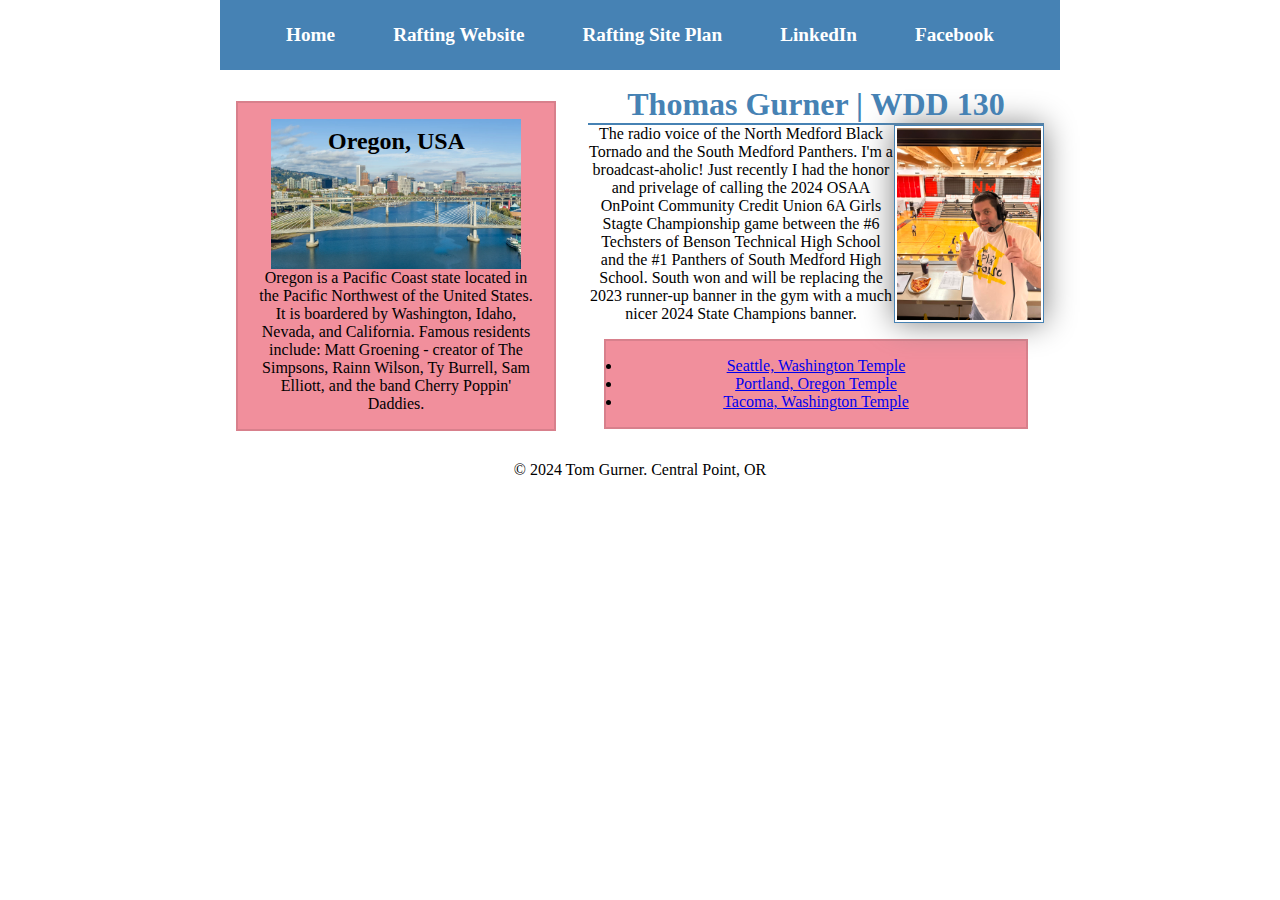
<file: index.html>
<!DOCTYPE html>
<html lang="en-US">
    <head>
        <meta charset="utf-8">
        <meta name="viewport" content="width=device-width,initial-scale=1.0">
        <title>Tom Gurner | WDD 130</title>
        <meta name="description" content="Tom Gurner, WDD130, Home Page.">
        <meta name="author" content="Tom Gurner">
        <link rel="stylesheet" href="styles/styles.css">
    </head>
    <body>
        <header>
            <nav>
                <a href="#">Home</a>
                <a href="wwr/">Rafting Website</a>
                <a href="wwr/site-plan-rafting.html" >Rafting Site Plan</a>
                <a href="http://linkedin.com" >LinkedIn</a>
                <a href="https://www.facebook.com/tomgurner" >Facebook</a>
            </nav>
        </header>
        <div class="grid">
            <main>
                <h1>Thomas Gurner | WDD 130</h1>
                <img src="images/20240130.jpg" alt="Tom Gurner" width="200">
                <p>The radio voice of the North Medford Black Tornado and the South Medford Panthers. 
                I'm a broadcast-aholic! Just recently I had the honor and privelage of calling the 
                2024 OSAA OnPoint Community Credit Union 6A Girls Stagte Championship game between 
                the #6 Techsters of Benson Technical High School and the #1 Panthers of South Medford
                High School. South won and will be replacing the 2023 runner-up banner in the gym with 
                a much nicer 2024 State Champions banner. </p>
                <ul class="box">               
                    <li><a href="https://www.churchofjesuschrist.org/temples/details/seattle-washington-temple?lang=eng" target="blank">Seattle, Washington Temple</a></li>
                    <li><a href="https://www.churchofjesuschrist.org/temples/details/portland-oregon-temple?lang=eng" target="blank">Portland, Oregon Temple</a></li>
                    <li><a href="https://www.churchofjesuschrist.org/temples/details/tacoma-washington-temple?lang=eng" target="blank">Tacoma, Washington Temple</a></li>   
                </ul>
            </main>
            <aside class="box">
                <h2>Oregon, USA</h2>
                <img src="images/DJI_0972_HDR_Tilikum_Crossing-3_118307e6f0d.jpg" alt="Portland Bridges">
                <p>Oregon is a Pacific Coast state located in the Pacific Northwest of the United States. It is boardered by Washington, Idaho, Nevada, and California. Famous residents include: Matt Groening - creator of The Simpsons, Rainn Wilson, Ty Burrell, Sam Elliott, and the band Cherry Poppin' Daddies. </p>
            </aside>
        </div>
        
        <footer>
            <p>&copy; 2024 Tom Gurner. Central Point, OR </p>
        </footer>    
    </body> 
    <!-- 03/14/2024 -->
</html>
</file>
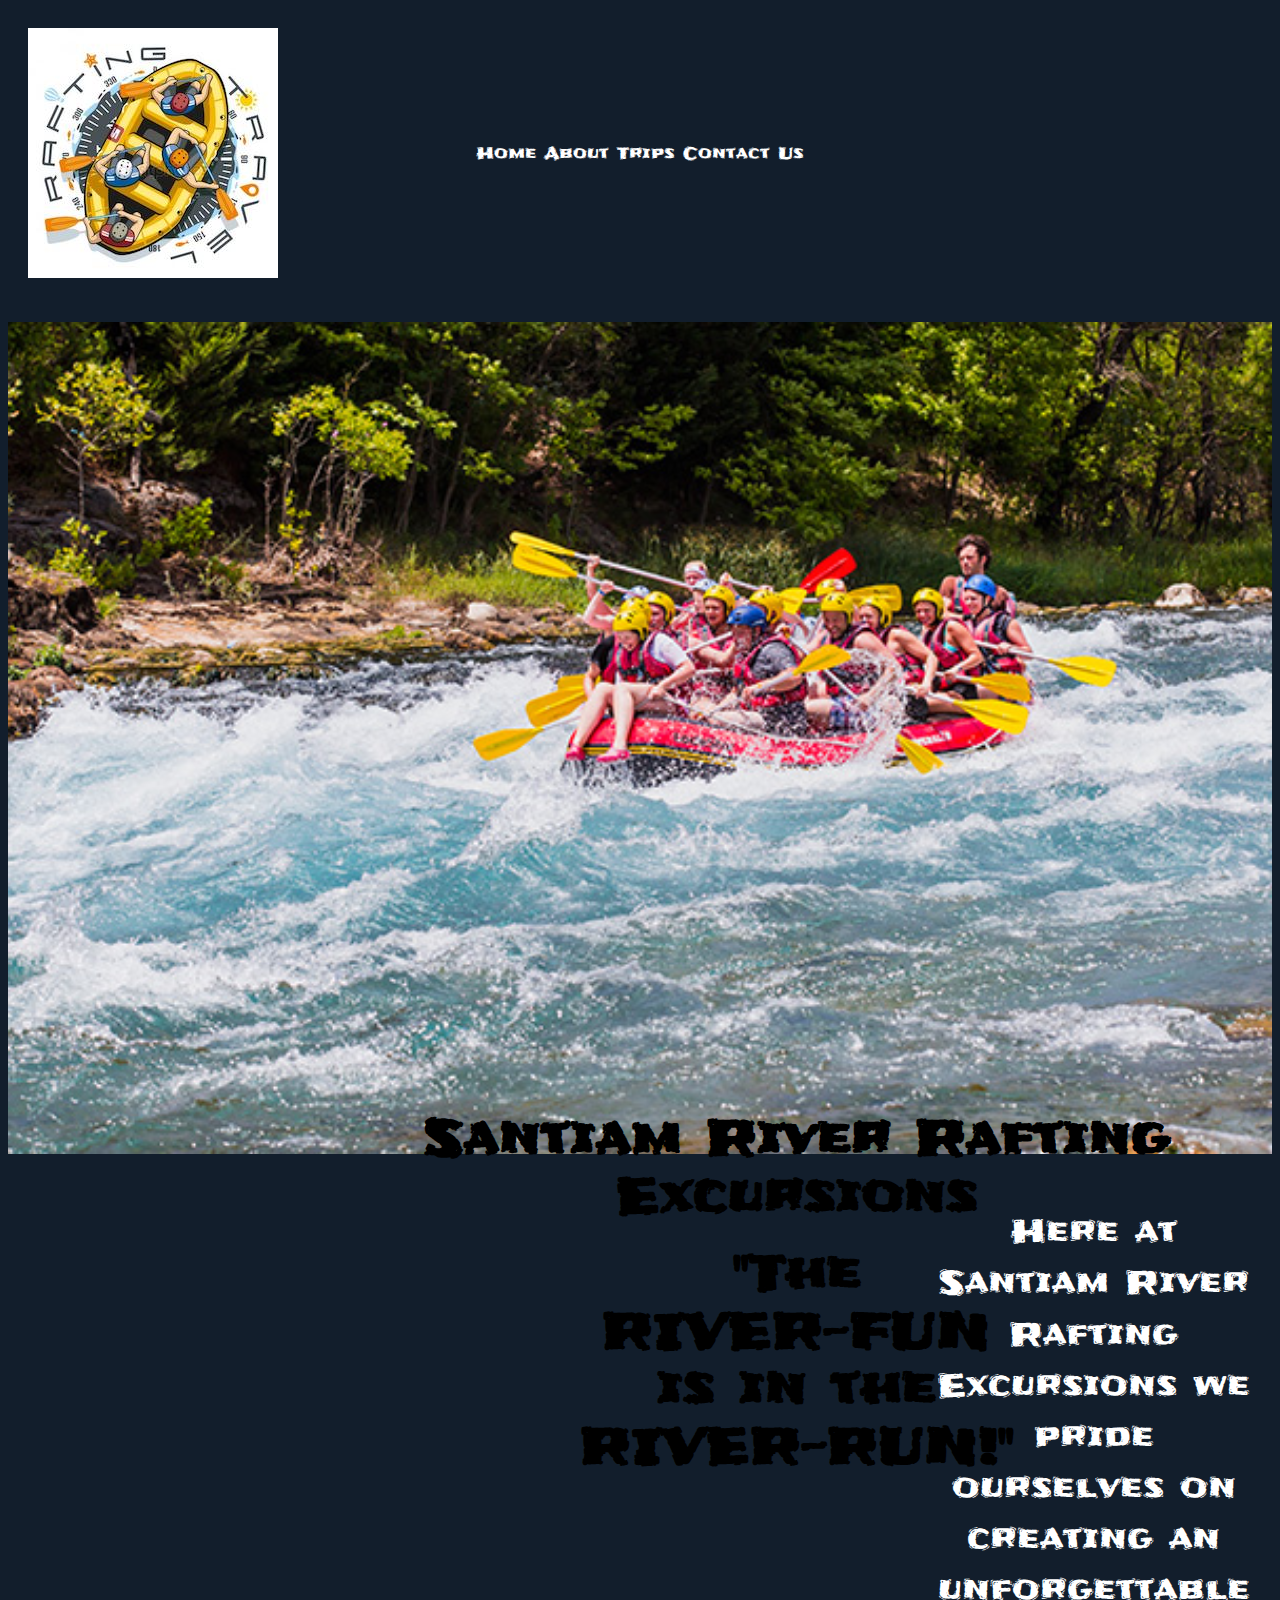
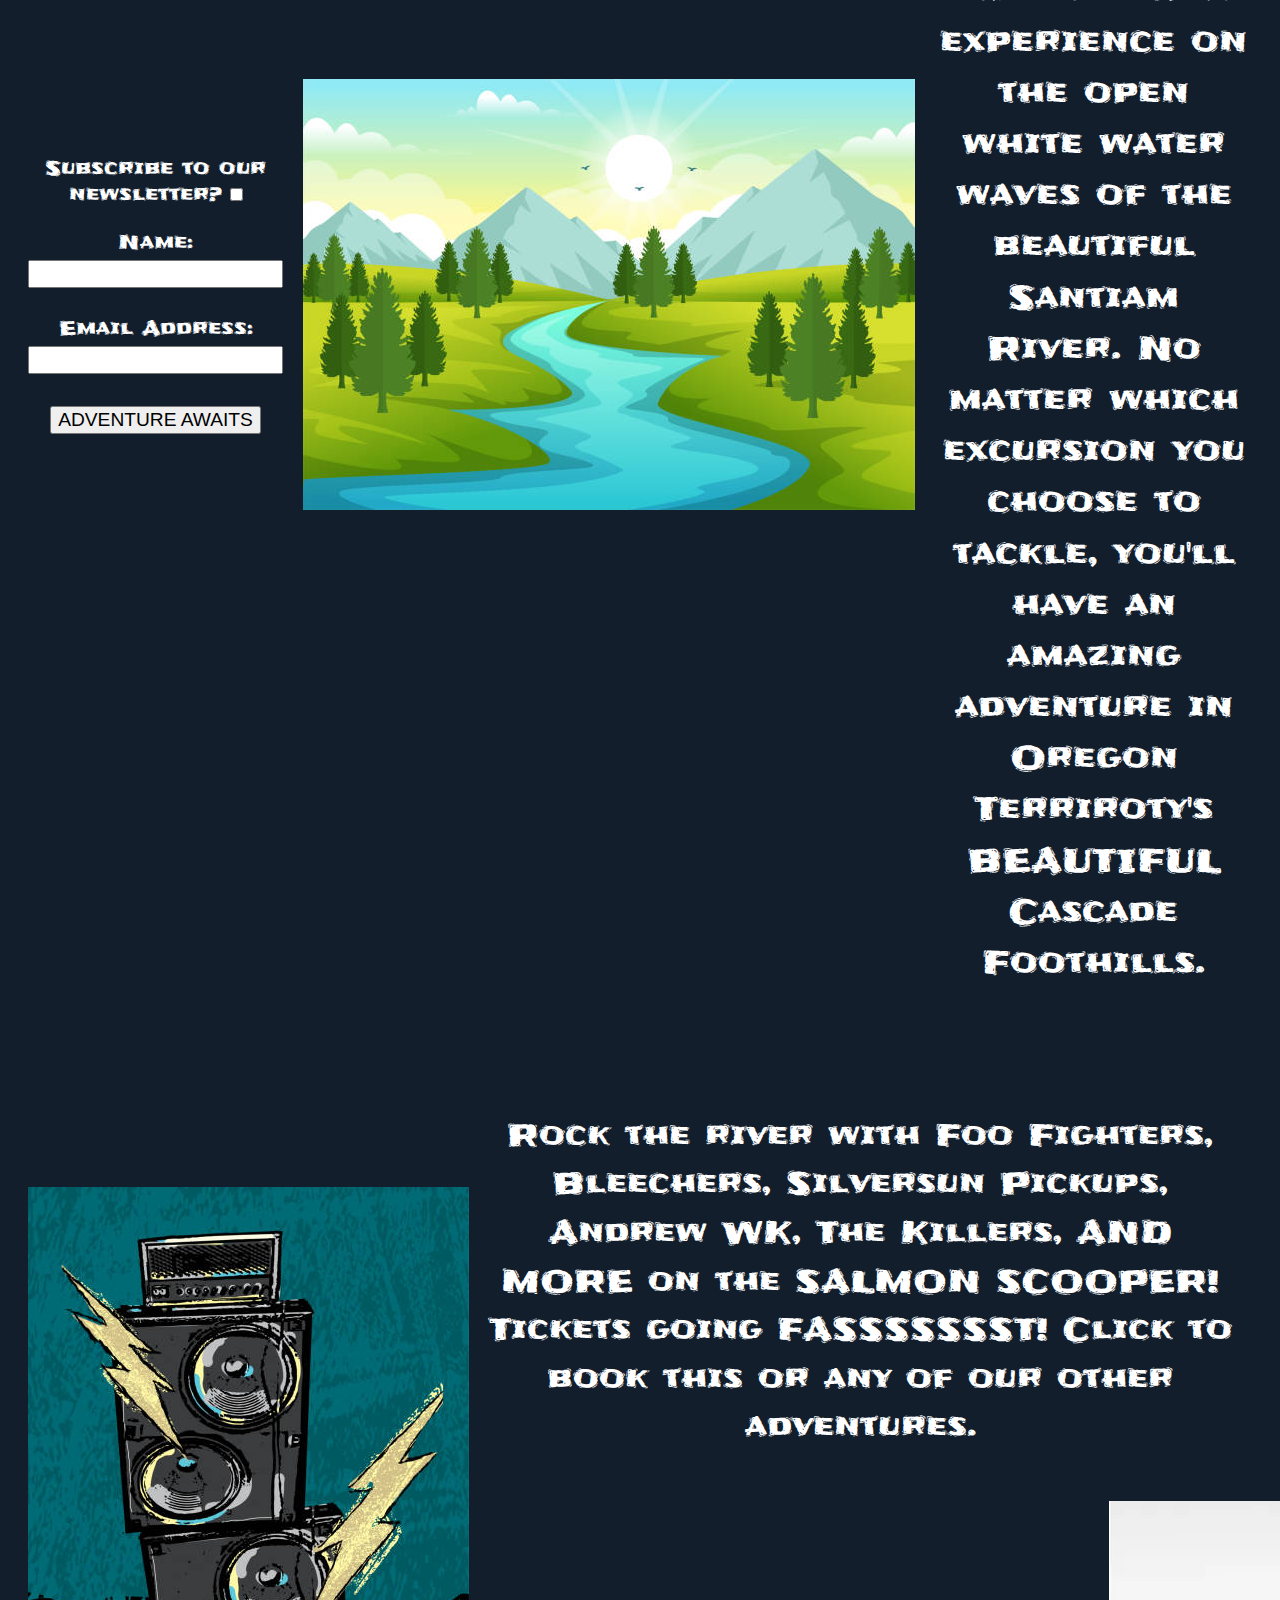
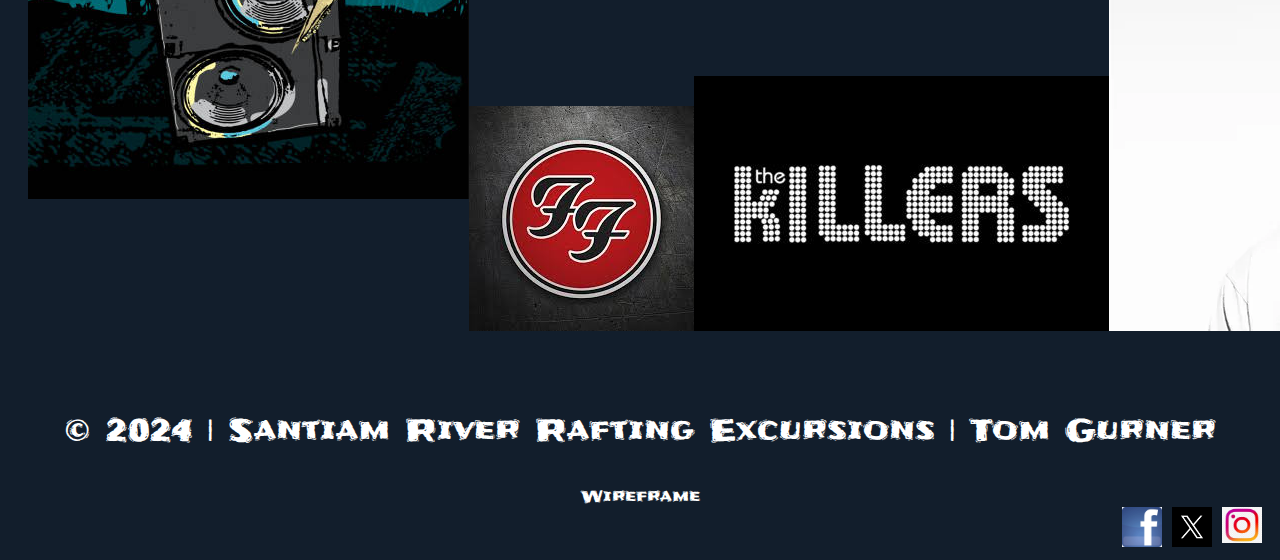
<file: wwr/index.html>
<!DOCTYPE html>
<html lang="en-US">

<head>
    <meta charset="utf-8">
    <meta name="viewport" content="width=device-width,initial-scale=1.0">
    <title>Home | Santiam River Rafting</title>
    <meta name="description" content="Tom Gurner, WDD130, Home.">
    <meta name="author" content="Tom Gurner">
    <link rel="stylesheet" href="styles/rafting.css">
</head>

<body>
    <header>
        <div class="header-container">
            <img src="images/raftingcompas.jpg" alt="Santiam River Rafting Excursions">
            <nav>
                <a href="index.html">Home</a>
                <a href="about.html">About</a>
                <a href="trips.html">Trips</a>
                <a href="contact.html">Contact Us</a>
            </nav>
        </div>
    </header>
    <main class="main-grid">
        <div class="homepage-hero">
            <img src="images/rafting33_600.jpg" alt="rafting">
            <div class="homepage-header-txt">
                <h1>Santiam River Rafting<br>Excursions</h1>
                <h2>"The<br> RIVER-FUN<br>is in the<br>RIVER-RUN!"</h2>
            </div>
        </div>

        <div class="welcome-river">
            <div class="newsletter-form">
                <form action="example.com" method="post">
                    <label for="subscribe">Subscribe to our newsletter?</label>
                    <input type="checkbox" id="subscribe" name="subscribe" value="yes"><br>

                    <br>
                    <label for="name">Name:</label>
                    <input type="text" id="name" name="name" required><br>
                    <br>
                    <label for="email">Email Address:</label>
                    <input type="email" id="email" name="email" required><br>
                    <br>
                    <button type="submit">ADVENTURE AWAITS</button>
                </form>
            </div>

            <div class="background-river">
                <img src="images/river-clipart.jpg" alt="river">
            </div>
            <p>Here at Santiam River Rafting Excursions we pride ourselves on creating
                an unforgettable experience on the open white water waves of the beautiful
                Santiam River. No matter which excursion you choose to tackle, you'll have
                an amazing adventure in Oregon Terriroty's BEAUTIFUL Cascade Foothills.
            </p>
        </div>
        <a href="contact.html">
            <div class="container-action-call">
                <div class="background-river">

                </div>

                <div class="image-container-action-call">
                    <img src="images/funky_speaker.jpg" alt="Rock The River">
                </div>
                <div class="text-container-action-call">
                    <p class="Rock The River">Rock the river with Foo Fighters, Bleechers, Silversun Pickups, Andrew WK,
                        The Killers, AND MORE on the SALMON SCOOPER! Tickets going FASSSSSSST! Click to book this or any
                        of our other adventures.</p>
                </div>
                <div class="image-boxes-action-call">
                    <img src="images/foo-fighters-logo.jpg" alt="Foo Fighters">
                    <img src="images/the-killers.jpg" alt="The Killers">
                    <img src="images/bleachers.jpg" alt="Bleechers">
                </div>
            </div>
        </a>

    </main>

    <footer>
        <p>&copy; 2024 | Santiam River Rafting Excursions | Tom Gurner</p>
        <div>
            <a href="images/index.png" target="wireframe">Wireframe</a>
        </div>
        <nav class="sociallinks">
            <a href="facebook.com">
                <img src="images/Facebook_icon.jpg" alt="Facebook" width="40">
            </a>
            <a href="twitter.com">
                <img src="images/X_logo.jpg" alt="Twitter" width="40">
            </a>
            <a href="instagram.com">
                <img src="images/instagram.jpg" alt="Instagram" width="40">
            </a>
        </nav>
    </footer>
</body>

</html>
</file>
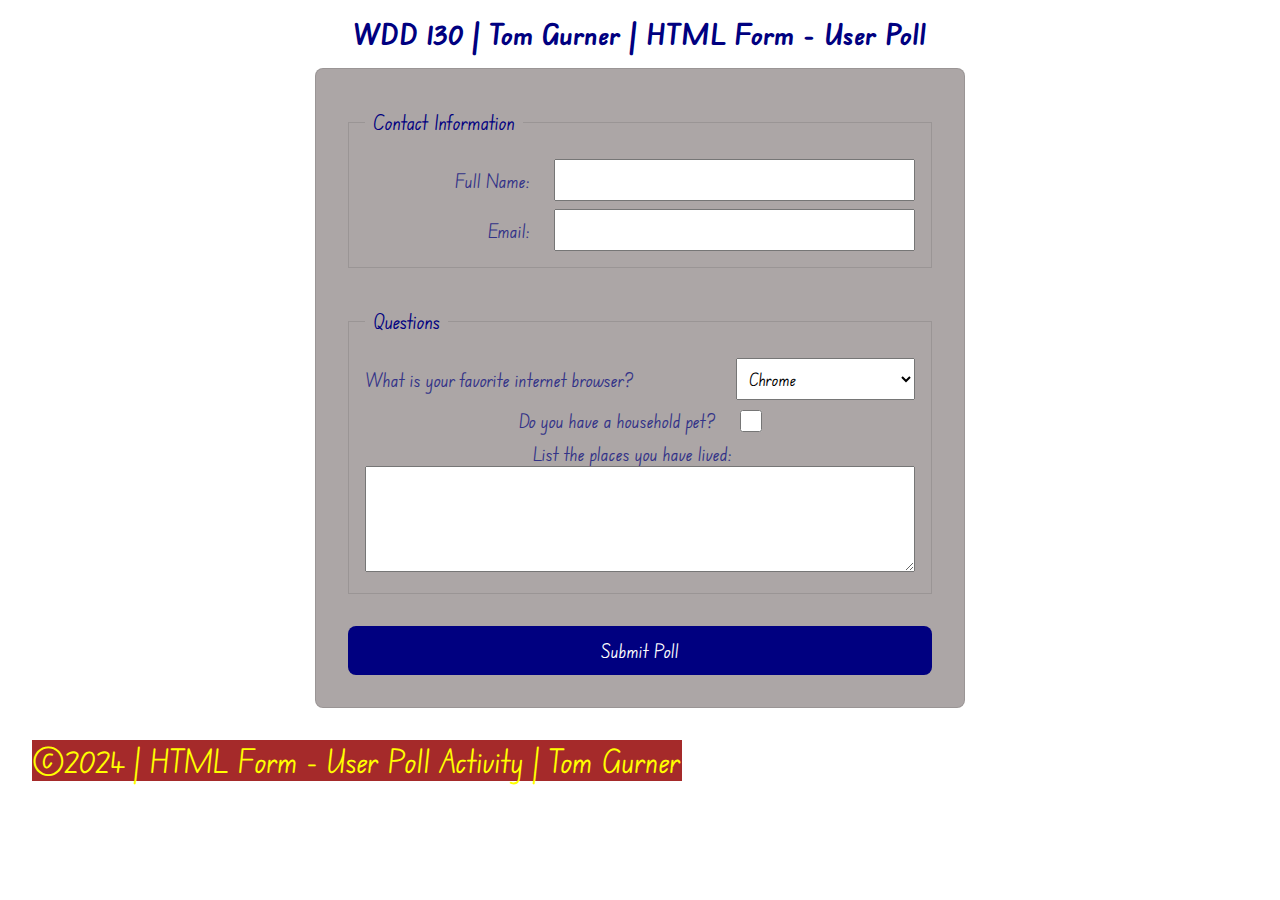
<file: poll-form.html>
<!DOCTYPE html>
<html lang="en-us">
<head>
    <link rel="stylesheet" href="styles\poll-form.css">
    <meta charset="utf-8">
    <meta name="viewport" content="width=device-width, initial-scale=1">        
    <title>WDD 130 | HTML Form -User Poll</title>
</head>
<body>
<header>
    <h1>WDD 130 | Tom Gurner | HTML Form - User Poll</h1>
</header>
<main>
    <form>
        <fieldset>
            
            <legend>Contact Information</legend>
            <div class="form-item column2">
                <label for="fullname">Full Name:</label>
                <input type="text" id="fullname" name="fullname">
            </div>

            <div class="form-item column2">
                <label for="useremail">Email:</label>
                <input type="email" id="useremail" name="useremail">
            </div>
        </fieldset>
        <fieldset>
            <legend>Questions</legend>
            <div class="form-item">
                <div class="question">What is your favorite internet browser?</div>
                <select id="column1" name="column1">
                    <option value="chrome">Chrome</option>
                    <option value="firefox">Firefox</option>
                    <option value="safari">Safari</option>
                    <option value="edge">Edge</option>
                    <option value="brave">Brave</option>
                    <option value="other">Other</option>
                </select>            
            </div>
            
            <div class="form-item">
                <label for="pet">Do you have a household pet?</label>
                <input type="checkbox" id="pet" name="pet">
            </div>    
            
            <div class="feedback">
                <label for="feedback">List the places you have lived:</label>
                    <textarea id="feedback" name="feedback" rows="4" placeholder=""stillwater Florida, Amsterdam Netherlands, Tibuktu Mali"></textarea>
                </div>
            </fieldset>
        <button type="submit">Submit Poll</button>
    </form>
</main>
<footer>
    <p>&copy2024 | HTML Form - User Poll Activity | Tom Gurner</p>
</footer>
</body>
</html>
</file>
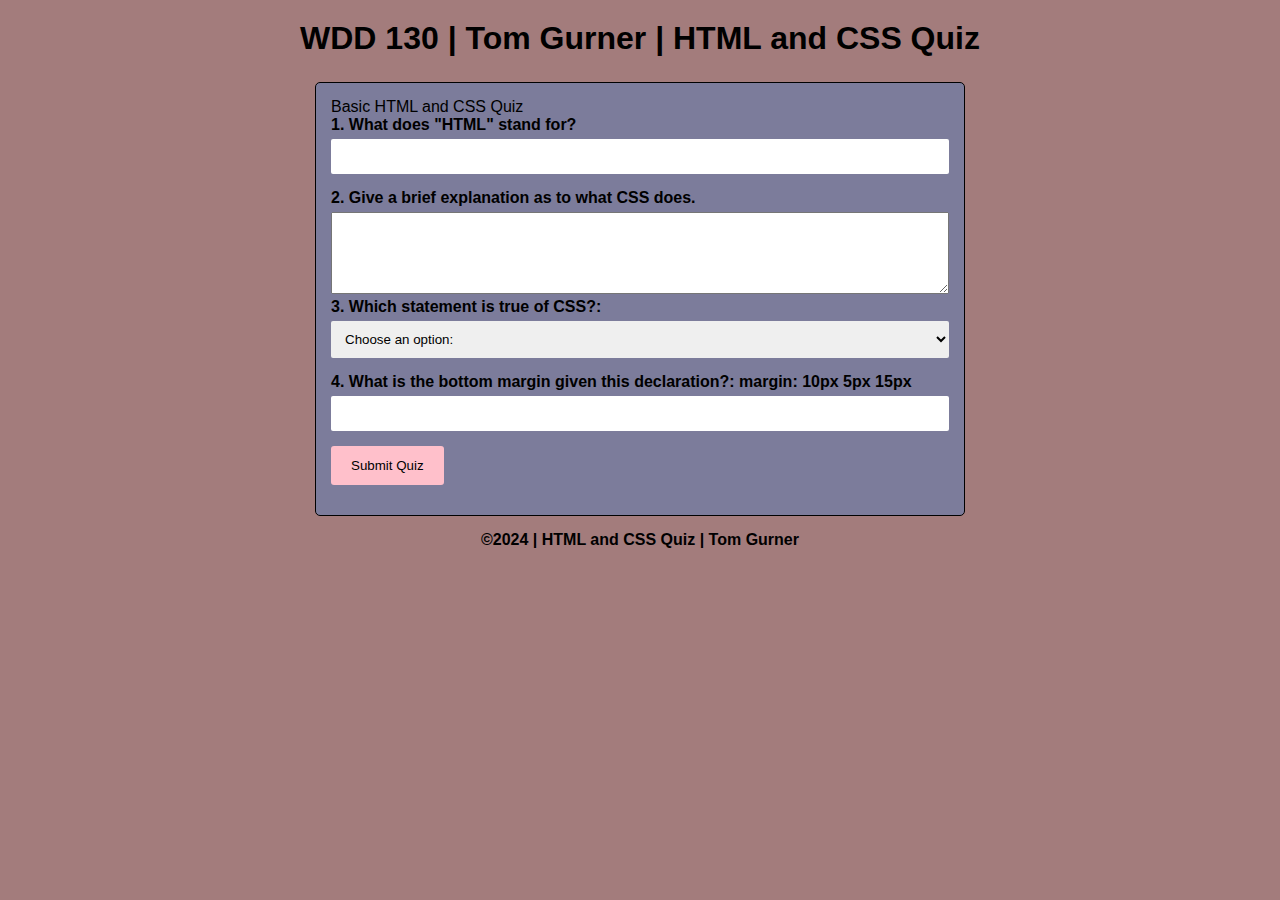
<file: quiz.html>
<!DOCTYPE html>
<html lang="en-us">
    <head>
        <link rel="stylesheet" href="styles/quiz.css">
        <meta charset="utf-8">
        <meta name="viewport" content="width=device-width, initial-scale=1">
        <title>HTML and CSS Quiz</title>
        <meta name="description" content="HTML and CSS Quiz assignment">
        <meta name="author" content="Tom Gurner">
        
    </head>
    <body>

    <header>
        <h1>WDD 130 | Tom Gurner | HTML and CSS Quiz</h1>
    </header>

<main>
    <form>
        <fieldset>
            <legend>Basic HTML and CSS Quiz</legend>
            <!-- Fill in the blank question 1 -->
            <div class="text">
                <label for="q1">1. What does "HTML" stand for? </label>
                <input type="text" id="q1" name="q1">
            </div>

            <!-- Fill in the blank question 2 -->
            <div class="feedback">
                <label for="q2">2. Give a brief explanation as to what CSS does. </label>
                <textarea id="q2" name="q2" rows="4" placeholder=""></textarea>
            </div>
            
            <!-- Dropdown question 3 -->
            <div class="form-item">
                <label for="q3"> 3. Which statement is true of CSS?: </label>
                <select id="q3" name="q3" required>
                    <option value ="" selected disabled>Choose an option:</option>
                    <option>Lets go RED SOX!</option>
                    <option>CSS is how to book a hotel room.</option>
                    <option>CSS pre-dated the top hat.</option>
                    <option>CSS stands for Cascade Styling Sheet </option>
                    <option>CHA-LOOP-UH! CHA-LOOP-UH!</option>
                </select>
            </div>

            <!-- Question 4 -->
            <div class="form-item">
                <label for="q4">4. What is the bottom margin given this declaration?: 
                    margin: 10px 5px 15px </label>
                <input type="number" id="q4" name="q4" required>
            </div>
            
            <!-- Button -->
            <button type="submit"> Submit Quiz</button>
        </fieldset>
    </form>
</main>
<footer>
    <p>&copy;2024 | HTML and CSS Quiz | Tom Gurner</p>
</footer>
</body>
</html>
</file>
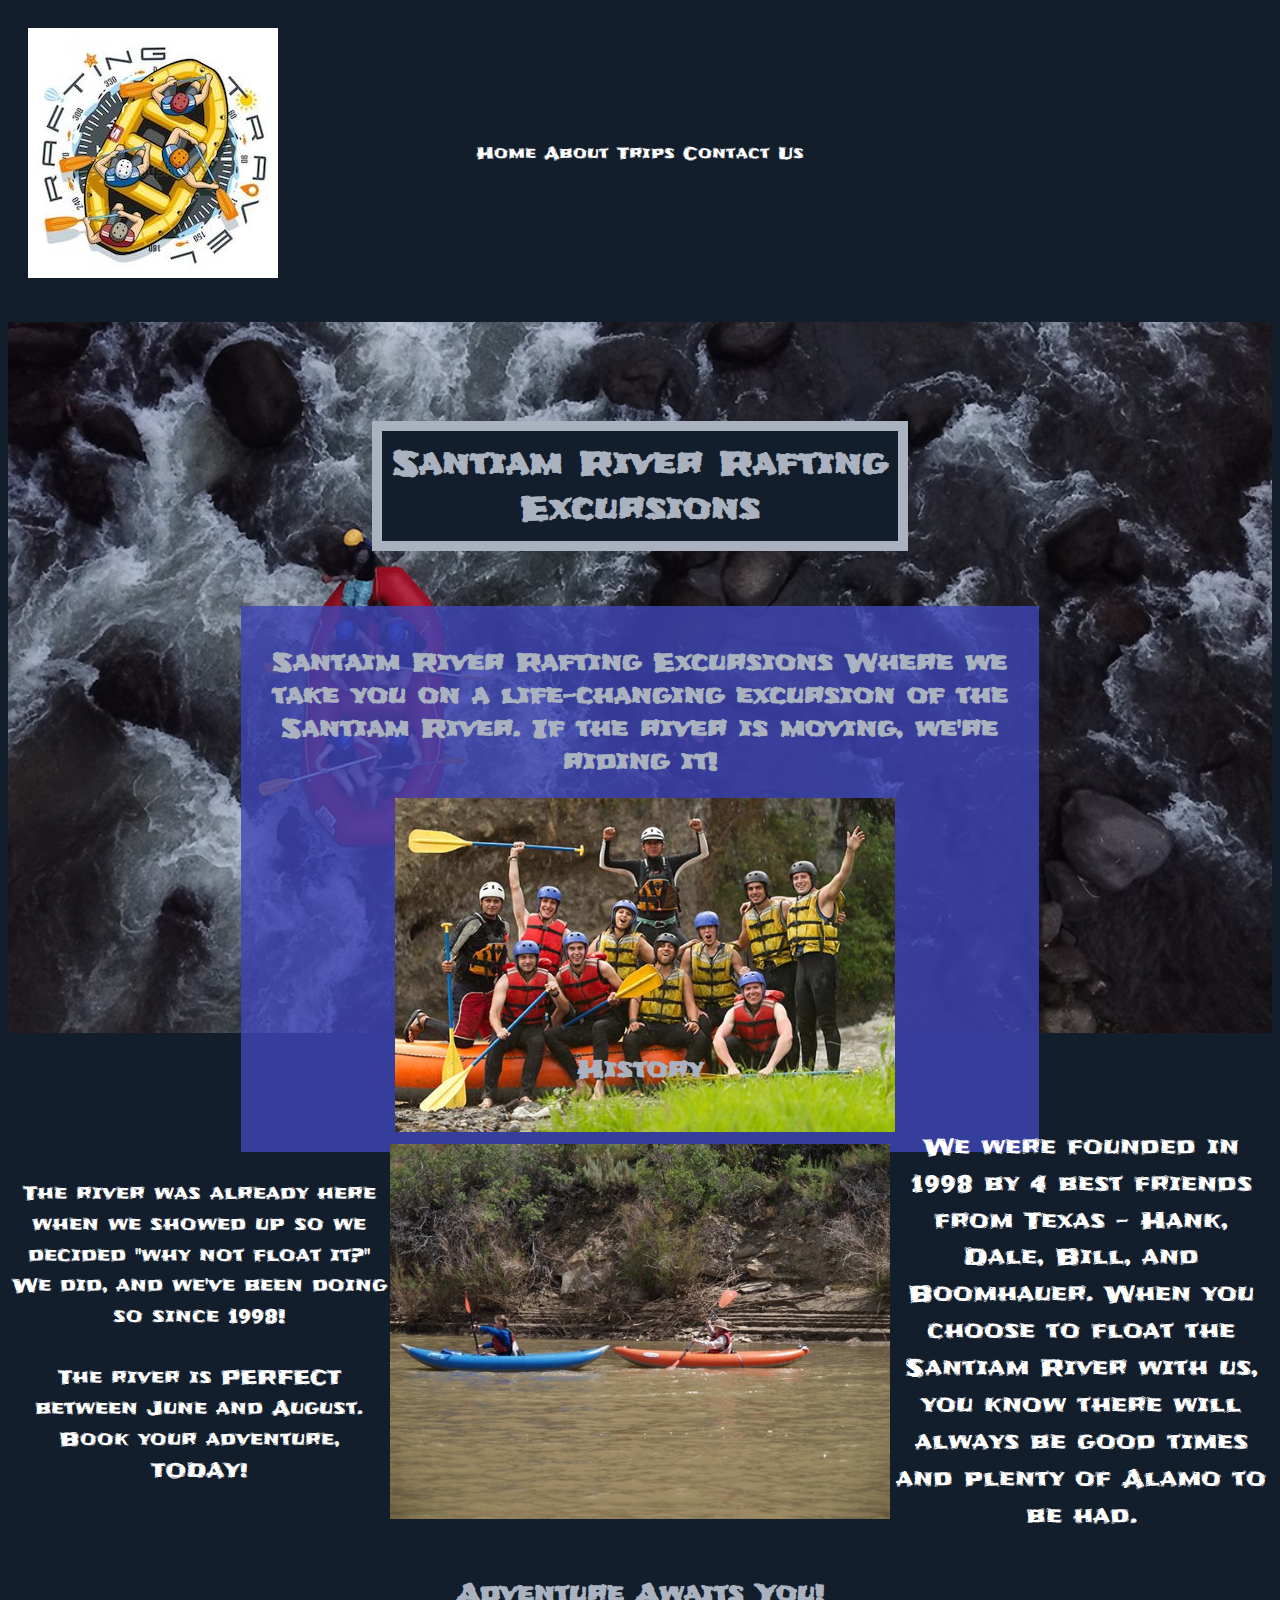
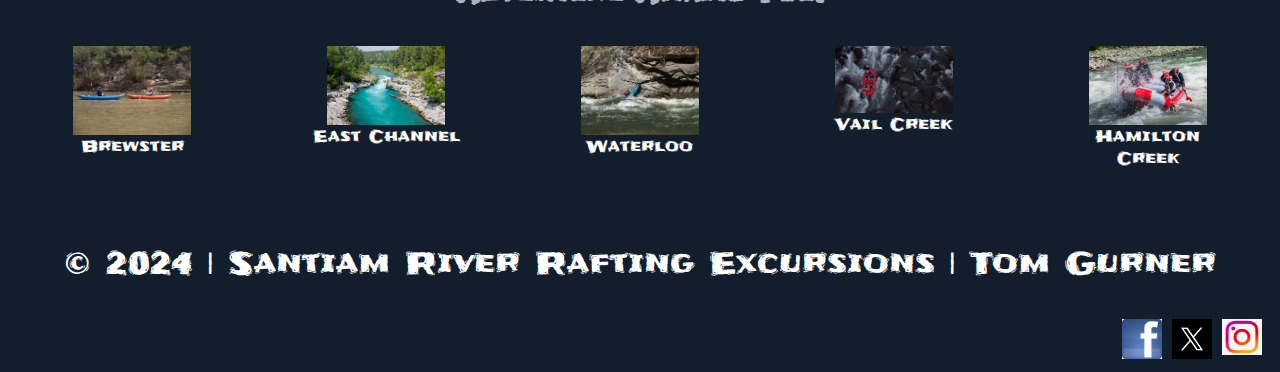
<file: wwr/about.html>
<!DOCTYPE html>
<html lang="en-US">

<head>
    <meta charset="utf-8">
    <meta name="viewport" content="width=device-width,initial-scale=1.0">
    <title>About Us | Santiam River Rafting</title>
    <meta name="description" content="Tom Gurner, WDD130, About Page.">
    <meta name="author" content="Tom Gurner">
    <link rel="stylesheet" href="styles/rafting.css">
</head>

<body>
    <header>
        <div class="header-container">
            <img src="images/raftingcompas.jpg" alt="Santiam River Rafting Excursions">
            <nav>
                <a href="index.html">Home</a>
                <a href="about.html">About</a>
                <a href="trips.html">Trips</a>
                <a href="contact.html">Contact Us</a>
            </nav>
        </div>
    </header>

    <main class="main-grid">
        <div class="hero">
            <img src="images/background_rafting_dark.jpg" alt="Background">
            <h1>Santiam River Rafting<br>Excursions</h1>
            <article>
                <img src="images/Happy_rafters_rafting59_600.jpg" alt="Happy Rafters">
                <h2>Santaim River Rafting Excursions
                    Where we take you on a life-changing excursion of
                    the Santiam River. If the river is moving, we're riding it!</h2>
            </article>
        </div>
        <section class="history">
            <h2>History</h2>
            <div class="history-items">
                <p>The river was already here when we showed up so
                    we decided "why not float it?" We did, and we've
                    been doing so since 1998! <br><br>The river is PERFECT
                    between June and August. Book your adventure, TODAY!</p>
                <img class="history-image" src="images/deso-2kayaks.jpg" alt="2 kayaks">
                <div class="right">
                    <p>We were founded in 1998 by 4 best friends from
                        Texas - Hank, Dale, Bill, and Boomhauer. When
                        you choose to float the Santiam River with us,
                        you know there will always be good times and
                        plenty of Alamo to be had.</p>
                </div>
            </div>
        </section>
        <section>
            <h2>Adventure Awaits You!</h2>
            <div class="adventure">
                <figure class="image-container">
                    <img src="images/deso-2kayaks.jpg" alt="Brewster Road Bridge">
                    <figcaption>Brewster</figcaption>
                </figure>
                <figure class="image-container">
                    <img src="images/rafting58_600.jpg" alt="East Channel">
                    <figcaption>East Channel</figcaption>
                </figure>
                <figure class="image-container">
                    <img src="images/ik-rapid.jpg" alt="Waterloo">
                    <figcaption>Waterloo</figcaption>
                </figure>
                <figure class="image-container">
                    <img src="images/background_rafting_dark.jpg" alt="Vail Creek Runoff">
                    <figcaption>Vail Creek</figcaption>
                </figure>
                <figure class="image-container">
                    <img src="images/rafting32_600.jpg" alt="Hamilton Creek">
                    <figcaption>Hamilton Creek</figcaption>
                </figure>
            </div>
        </section>
    </main>

    <footer>
        <p>&copy; 2024 | Santiam River Rafting Excursions | Tom Gurner</p>
        <nav class="sociallinks">
            <a href="facebook.com">
                <img src="images/Facebook_icon.jpg" alt="Facebook" width="40">
            </a>
            <a href="twitter.com">
                <img src="images/X_logo.jpg" alt="Twitter" width="40">
            </a>
            <a href="instagram.com">
                <img src="images/instagram.jpg" alt="Instagram" width="40">
            </a>
        </nav>
    </footer>
</body>

</html>
</file>
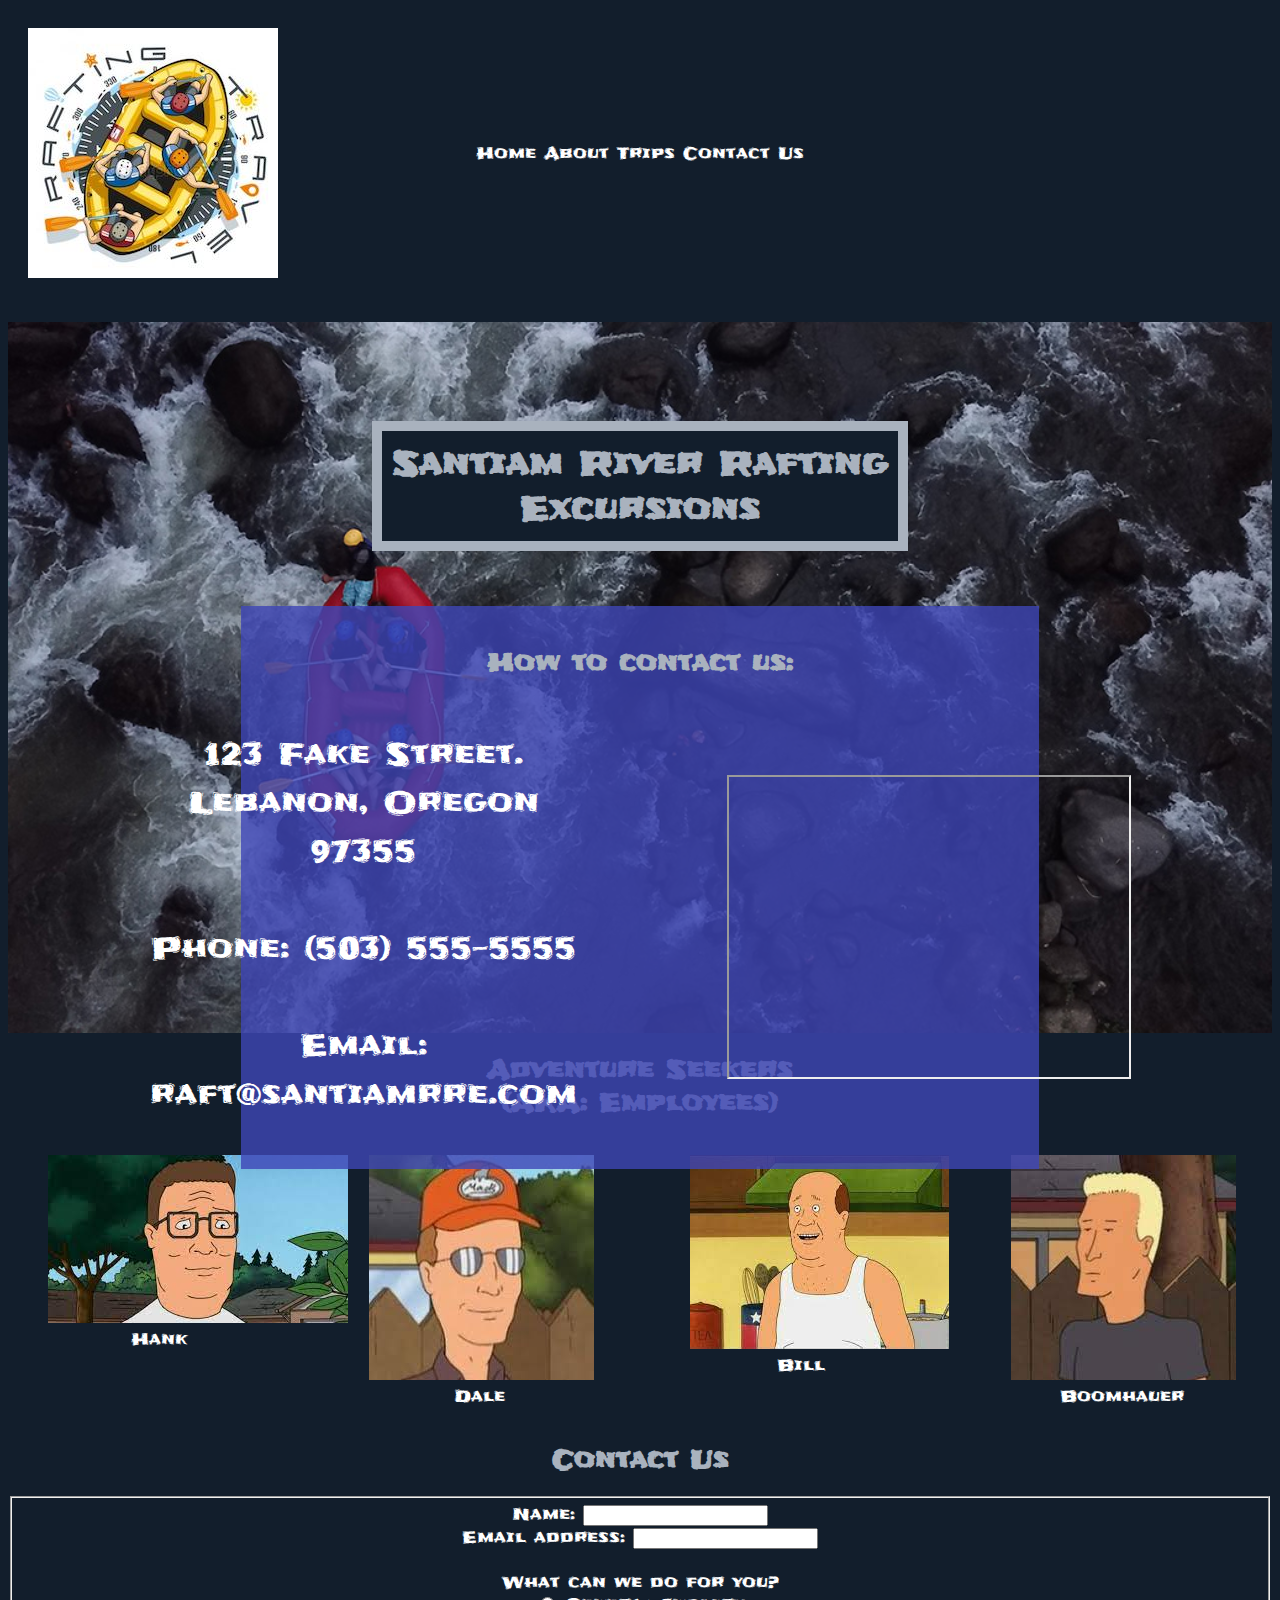
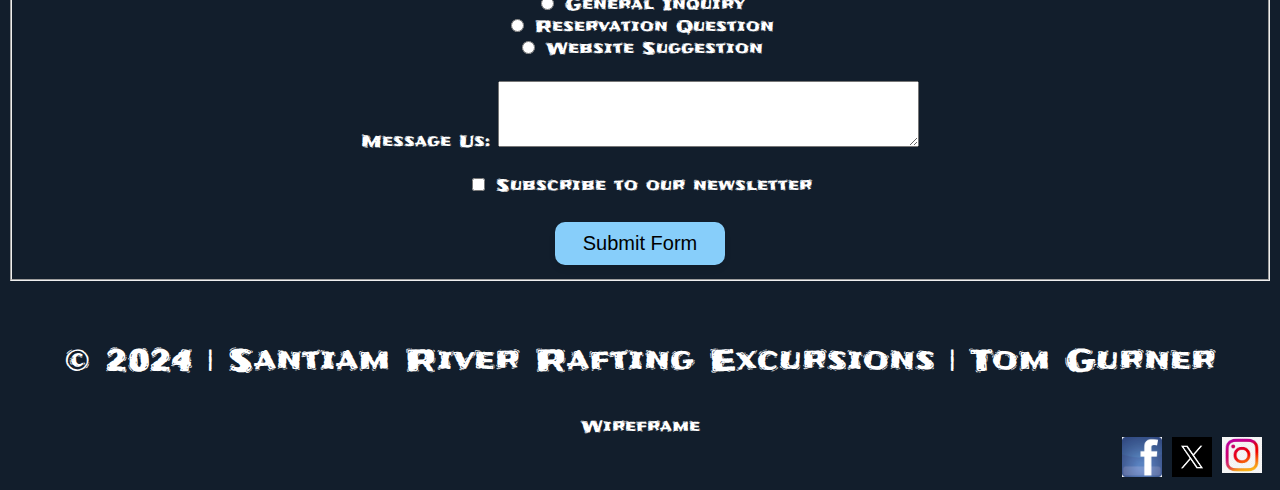
<file: wwr/contact.html>
<!DOCTYPE html>
<html lang="en-US">

<head>
    <meta charset="utf-8">
    <meta name="viewport" content="width=device-width,initial-scale=1.0">
    <title>Contact Us | Santiam River Rafting</title>
    <meta name="description" content="Tom Gurner, WDD130, Contact Us Page.">
    <meta name="author" content="Tom Gurner">
    <link rel="stylesheet" href="styles/rafting.css">
</head>

<body>
    <header>
        <div class="header-container">
            <img src="images/raftingcompas.jpg" alt="Santiam River Rafting Excursions">
            <nav>
                <a href="index.html">Home</a>
                <a href="about.html">About</a>
                <a href="trips.html">Trips</a>
                <a href="contact.html">Contact Us</a>
            </nav>
        </div>
    </header>
    <!-- DONT CHANGE ABOVE THIS LINE FOR CONTACT US PAGE!! -->
    <main class="main-grid">
        <div class="hero">
            <img src="images/background_rafting_dark.jpg" alt="Background">
            <h1>Santiam River Rafting<br>Excursions</h1>
            <article>
                <h2>How to contact us:</h2>
                <div class="content">
                    <p> 123 Fake Street.<br> 
                        Lebanon, Oregon 97355<br>
                        <br>
                        Phone: (503) 555-5555<br>
                        <br>
                        Email: raft@santiamrre.com</p>
                    <div class="map">
                        <iframe src="https://www.google.com/maps/embed?pb=!1m18!1m12!1m3!1d5692.090116763172!2d-122.82928335242737!3d44.493743537483404!2m3!1f0!2f0!3f0!3m2!1i1024!2i768!4f13.1!3m3!1m2!1s0x54c06531ad9f8d81%3A0x40a9889e76f3a6e0!2sWaterloo%20falls!5e0!3m2!1sen!2sus!4v1711927995460!5m2!1sen!2sus" width="400" height="300" allowfullscreen="" loading="lazy" referrerpolicy="no-referrer-when-downgrade"></iframe>
                    </div>
                </div>
            </article>
        </div>

        <h2>Adventure Seekers<br>(AKA: Employees)</h2>
        <div class="happy-employees">
            <figure class="1">
            <img class="employees" src="images/hank-hill.jpg" alt="Hank">
                <figcaption>Hank</figcaption>
            </figure>
            <figure class="2">
                <img class="employees" src="images/dale.jpg" alt="Dale">
                <figcaption>Dale</figcaption>
            </figure>
            <figure class="3">
                <img class="employees" src="images/bill.jpg" alt="Bill">
                <figcaption>Bill</figcaption>
            </figure>
            <figure class="4">
                <img class="employees" src="images/boomhauer.jpg" alt="Boomhauer">
                <figcaption>Boomhauer</figcaption>
            </figure>
        </div>
        <div class="html-form">
            <h2>Contact Us</h2>
        </div>

        <form>
            <fieldset>
                
                
                <div class="text">
                    <label for="q1">Name: </label>
                    <input type="text" id="q1" name="q1">
                </div>
        
                <div class="text">
                    <label for="q2">Email address: </label>
                    <input type="text" id="q2" name="q2">
                </div><br>
        
                <div class="radio" id="radio-options">
                    <label>What can we do for you?</label><br>
                    <input type="radio" id="option1" name="option" value="Option 1">
                    <label for="option1">General Inquiry</label><br>
        
                    <input type="radio" id="option2" name="option" value="Option 2">
                    <label for="option2">Reservation Question</label><br>
        
                    <input type="radio" id="option3" name="option" value="Option 3">
                    <label for="option3">Website Suggestion</label><br>
                </div><br>
                
                <div class="textarea">                    
                    <label for="message">Message Us:</label>
                        <textarea id="message" name="message" rows="4" cols="50"></textarea>
                </div><br>
        
                <div class="form-item">
                    <input type="checkbox" id="subscribe" name="subscribe">
                    <label for="subscribe">Subscribe to our newsletter</label>
                </div><br>
                
                <button type="submit" class="submit-button">Submit Form</button>
            </fieldset>
        </form>
    </main>

    <footer>
        <p>&copy; 2024 | Santiam River Rafting Excursions | Tom Gurner</p>
        <div>
            <a href="images/contact-us.png" target="wireframe">Wireframe</a>
        </div>
        <nav class="sociallinks">
            <a href="facebook.com">
                <img src="images/Facebook_icon.jpg" alt="Facebook" width="40">
            </a>
            <a href="twitter.com">
                <img src="images/X_logo.jpg" alt="Twitter" width="40">
            </a>
            <a href="instagram.com">
                <img src="images/instagram.jpg" alt="Instagram" width="40">
            </a>            
        </nav>
    </footer>
</body>

</html>
</file>
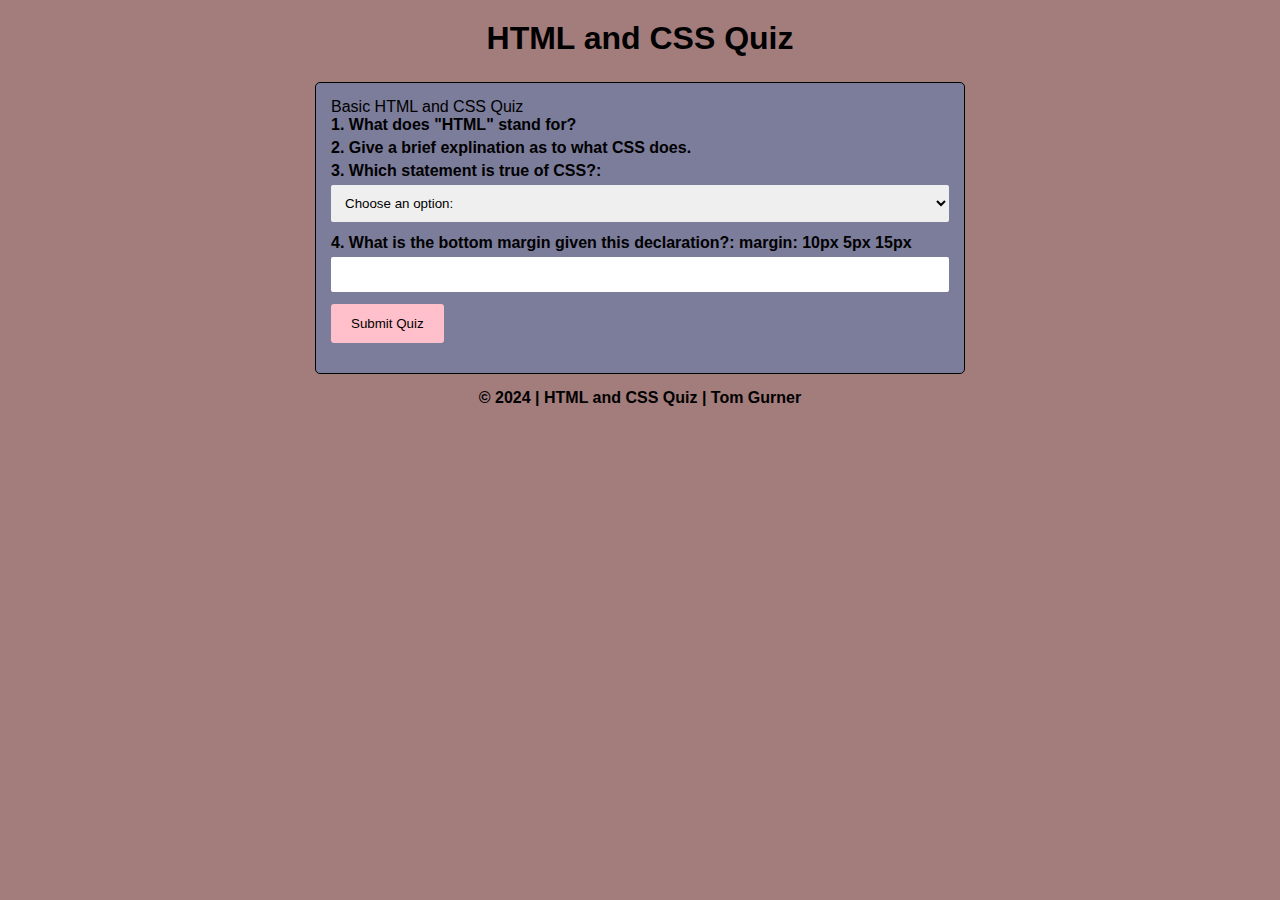
<file: wwr/quiz.html>
<!DOCTYPE html>
<html lang="en-us">
<head>
    <link rel="stylesheet" href="styles/quiz.css">
    <meta charset="utf-8">
    <meta name="viewport" content="width=device-width, initial-scale=1">        
    <title>HTML and CSS Quiz</title>
</head>
<body>

    <header>
        <h1>HTML and CSS Quiz</h1>
    </header>

<main>
    <form>
        <fieldset>
            <legend>Basic HTML and CSS Quiz</legend>
            <!-- Fill in the blank question 1 -->
            <div class="form-item">
                <label for="q1">1. What does "HTML" stand for? </label>
            </div>

            <!-- Fill in the blank question 2 -->
            <div class="form-item">
                <label for="q2">2. Give a brief explination as to what CSS does. </label>
            </div>
            
            <!-- Dropdown question 3 -->
            <div class="form-item">
                <label for="q3"> 3. Which statement is true of CSS?: </label>
                <select id="q3" name="q3" required>
                    <option value=""selected disabled> Choose an option:</option>
                    <option>"Let's go RED SOX!"</option>
                    <option>CSS is how to book a hotel room.</option>
                    <option>CSS pre-dated the top hat.</option>
                    <option>CSS stands for "Cascade Styling Sheet" </option>
                    <option>"CHA-LOOP-UH! CHA-LOOP-UH!"</option>
                </select>
            </div>

            <!-- Question 4 -->
            <div class="form-item">
                <label for="q4">4. What is the bottom margin given this declaration?: 
                    margin: 10px 5px 15px </label>
                <input type="number" id="q4" required>
            </div>
            
            <!-- Button -->
            <button type="submit"> Submit Quiz</button>
        </fieldset>
    </form>
</main>
<footer>
    <p>&copy 2024 | HTML and CSS Quiz | Tom Gurner</p>
</footer>
</body>
</html>
</file>
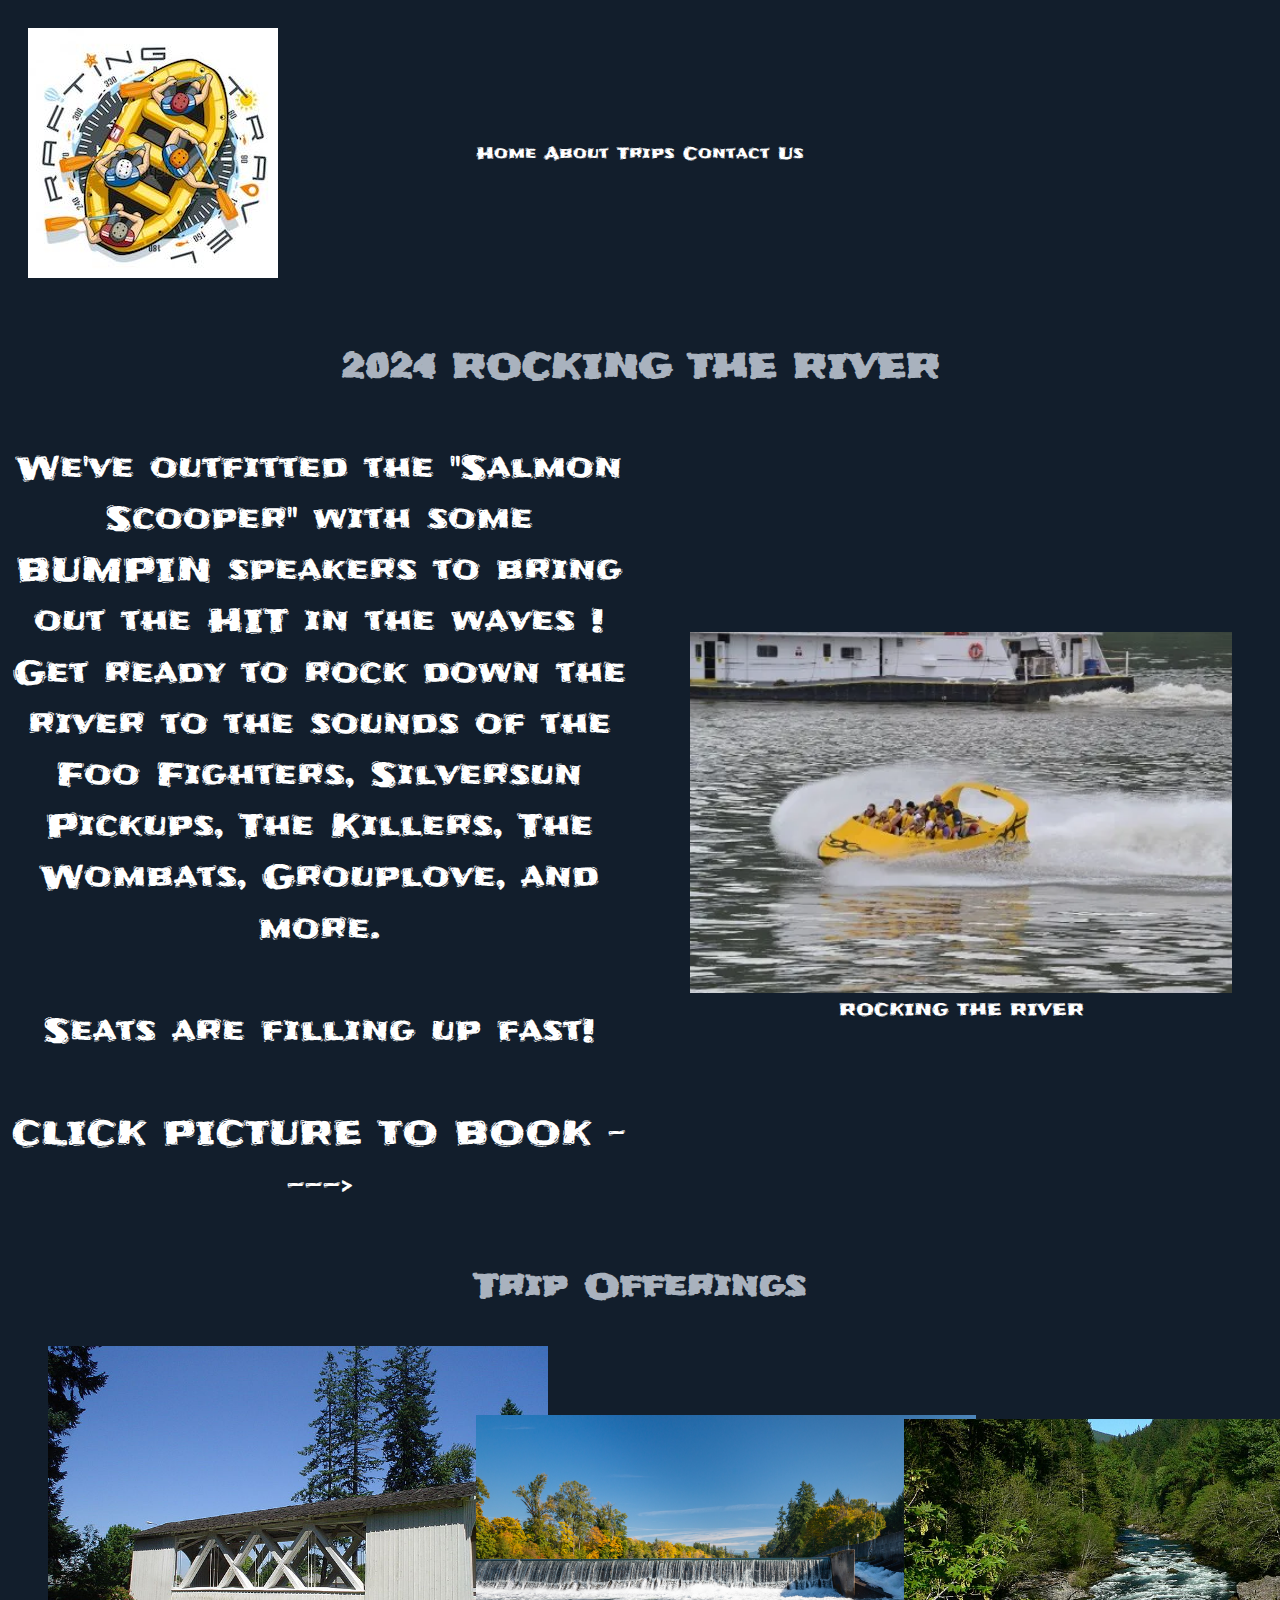
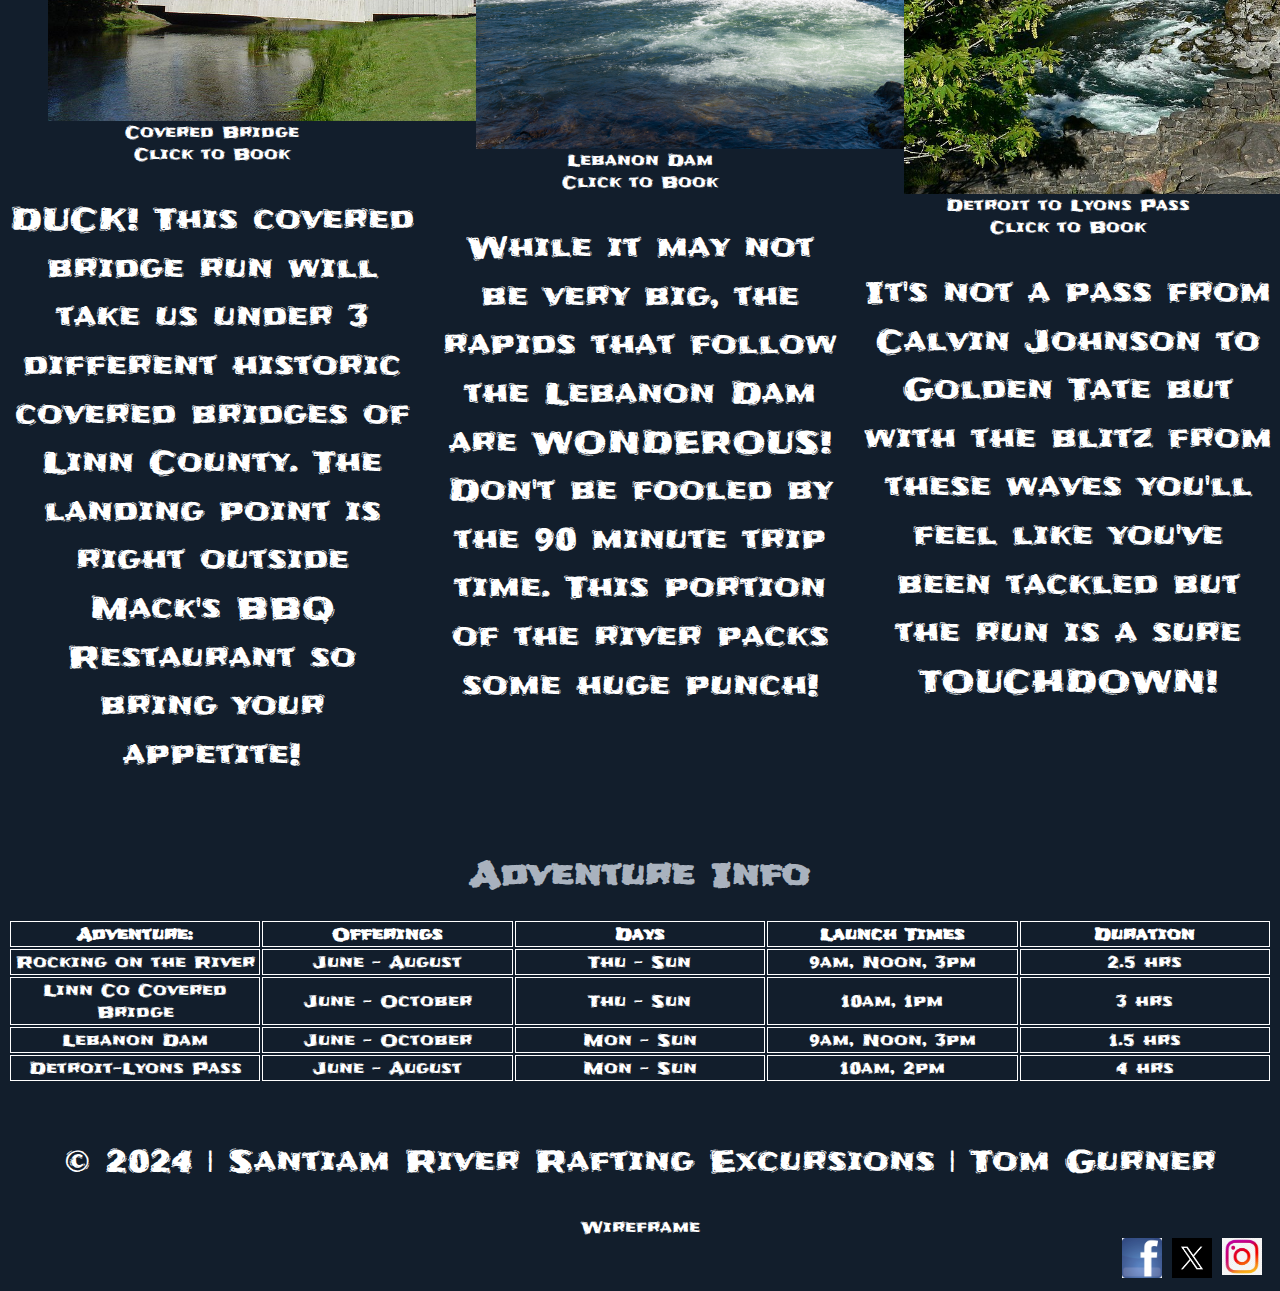
<file: wwr/trips.html>
<!DOCTYPE html>
<html lang="en-US">

<head>
    <meta charset="utf-8">
    <meta name="viewport" content="width=device-width,initial-scale=1.0">
    <title>Trips | Santiam River Rafting</title>
    <meta name="description" content="Tom Gurner, WDD130, Trips Page.">
    <meta name="author" content="Tom Gurner">
    <link rel="stylesheet" href="styles/rafting.css">
</head>

<body>
    <header>
        <div class="header-container">
            <img src="images/raftingcompas.jpg" alt="Santiam River Rafting Excursions">
            <nav>
                <a href="index.html">Home</a>
                <a href="about.html">About</a>
                <a href="trips.html">Trips</a>
                <a href="contact.html">Contact Us</a>
            </nav>
        </div>
    </header>
    <main class="main-grid">
        <h1>2024 ROCKING THE RIVER</h1>
        <div class="rocking-river">
            <p class="rocking-river-p">We've outfitted the "Salmon Scooper" with some BUMPIN speakers to bring out the
                HIT in the waves !
                Get ready to rock down the river to the sounds of the Foo Fighters, Silversun Pickups, The Killers,
                The Wombats, Grouplove, and more. <br><br>Seats are filling up fast!<br><br>CLICK PICTURE TO BOOK ---->
            </p>

            <figure class="1">
                <a href="contact.html">
                    <img class="options" src="images/rocking_boat.jpg" alt="Rocking Boat">
                </a>
                <figcaption><a href="contact.html">ROCKING THE RIVER</a></figcaption>
            </figure>

        </div>

        <h1>Trip Offerings</h1>

        <div class="tour-options">
            <div>
                <figure class="2">
                    <a href="contact.html">
                        <img class="tour-options" src="images/covered_bridges.jpg" alt="covered bridges">
                    </a>
                    <figcaption><a href="contact.html">Covered Bridge<br>Click to Book</a></figcaption>
                </figure>
                <p>DUCK! This covered bridge run will take us under 3 different historic covered bridges of
                    Linn County. The landing point is right outside Mack's BBQ Restaurant so bring your appetite! </p>
            </div>

            <div>
                <figure class="2">
                    <a href="contact.html">
                        <img class="tour-options" src="images/Lebanon_dam.jpg" alt="Lebanon dam">
                    </a>
                    <figcaption><a href="contact.html">Lebanon Dam<br>Click to Book</a></figcaption>

                </figure>
                <p>While it may not be very big, the rapids that follow the Lebanon Dam are WONDEROUS! <br>Don't be fooled 
                by the 90 minute trip time. This portion of the river packs some huge punch! </p>
            </div>

            <div>
                <figure class="2">
                    <a href="contact.html">
                        <img class="tour-options" src="images/North_Santiam.jpg" alt="Detroit Lyons Pass">
                    </a>
                    <figcaption><a href="contact.html">Detroit to Lyons Pass<br>Click to Book</a></figcaption>
                </figure>
                <p>It's not a pass from Calvin Johnson to Golden Tate but with the blitz from these waves 
                    you'll feel like you've been tackled but the run is a sure TOUCHDOWN! </p>
            </div>
        </div>
        <br>
        <h1>Adventure Info</h1>
        <table>
            <tr>
                <th>Adventure:</th>
                <th>Offerings</th>
                <th>Days</th>
                <th>Launch Times</th>
                <th>Duration</th>

            </tr>
            <tr>
                <td>Rocking on the River</td>
                <td>June - August</td>
                <td>Thu - Sun</td>
                <td>9am, Noon, 3pm</td>
                <td>2.5 hrs</td>
            </tr>
            <tr>
                <td>Linn Co Covered Bridge</td>
                <td>June - October</td>
                <td>Thu - Sun</td>
                <td>10am, 1pm</td>
                <td>3 hrs</td>
            </tr>
            <tr>
                <td>Lebanon Dam</td>
                <td>June - October</td>
                <td>Mon - Sun</td>
                <td>9am, Noon, 3pm</td>
                <td>1.5 hrs</td>
            </tr>
            <tr>
                <td>Detroit-Lyons Pass</td>
                <td>June - August</td>
                <td>Mon - Sun</td>
                <td>10am, 2pm</td>
                <td>4 hrs</td>
            </tr>

        </table>
    </main>

    <footer>
        <p>&copy; 2024 | Santiam River Rafting Excursions | Tom Gurner</p>
        <div>
            <a href="images/trips.png" target="wireframe">Wireframe</a>
        </div>
        <nav class="sociallinks">
            <a href="facebook.com">
                <img src="images/Facebook_icon.jpg" alt="Facebook" width="40">
            </a>
            <a href="twitter.com">
                <img src="images/X_logo.jpg" alt="Twitter" width="40">
            </a>
            <a href="instagram.com">
                <img src="images/instagram.jpg" alt="Instagram" width="40">
            </a>
        </nav>
    </footer>
</body>

</html>
</file>
<file: styles/styles.css>
* {
margin: 0;
padding: 0;
box-sizing: border-box;
}

nav {
    background-color: steelblue;
    padding: 1rem;
    display: flex;
    align-items: center;
    justify-content: space-evenly;
    }

nav a {
    display: block;
    padding: 0.5rem;
    text-decoration: none;
    font-size: 1.2rem;
    font-weight: 700;
    color: white;
}

h1 {
    color: steelblue;
    border-bottom: 2px solid steelblue;
}

main {
    margin: 1rem;
    grid-column: 2;
    max-width: 840px;
}

main img {
    width: 150px;
    height: auto;
    float: right;
    border: 1px solid steelblue;
    padding: 2px;
    box-shadow: 0 0 30px gray;
}

p {
    padding: 0;
}

aside.box {
    display: flex;
    flex-direction: column;
    align-items: center;
    position: relative;
}

aside h2 {
    position: absolute;
    top: 25px;
    left: 90px;
    z-index: 2;
}

aside img {
    position: relative;
    width: 250px;
    grid-row: 1;
    height: auto;
}

aside {
    width: 20em;
    margin: 1em;
    border: 1px solid rgba(7, 37, 100, 0.2); /* 1 */
    padding: 1em;
    background-color: #e2baba;
    color: #000000;
    text-align: center;    
}


.box {
    margin: 1rem;
    border: 2px solid rgba(0, 0, 0, 0.1);
    padding: 1rem;
    background-color: #f18f9c;
    color: #000000;
}


header, .grid, footer {
    max-width: 840px;
    margin: 0 auto;    
    text-align: center;
}

.grid {
    display: grid;
    align-items: center;
}

main {
    grid-column: 2/3;
    margin: 1rem;
}

aside {
    width: 20rem;
    position: relative;
    grid-column: 1/2;
    grid-row: 1/2;
}
</file>
<file: wwr/styles/rafting.css>
@import url('https://fonts.googleapis.com/css2?family=Frijole&display=swap');

:root {
    --primary-color: #ffffff;
    --secondary-color: #121e2c;
    --accent1-color: #a9b2be;
    --accent2-color: #afbdd3;

    --heading-font: 'Frijole', sans-serif;
    --paragraph-font: 'Frijole', sans-serif;

    --nav-background-color: #156072;
    --nav-link-color: #04ace4;
    --nav-hover-link-color: #61263b;
    --nav-hover-background-color: #3a311f;
}

.grid {
    display: flex;
    justify-content: space-around;
}

header img {
    width: auto;
    height: 250px;
}

.header-container {
    display: grid;
    grid-template-columns: 1fr auto 1fr;
    align-items: center;
    gap: 1.5rem;
    padding: 20px;
}

.header img {
    max-height: 100%;
    width: auto;
    grid-column: 1;
}

.header nav {
    display: flex;
    align-items: center;
    justify-content: space-between;
    grid-column: 3;
}

.header nav a {
    margin-left: 20px;
    color: var(--nav-link-color);
    text-decoration: none;
}

body {
    display: grid;
    gap: 1.5rem;
    font-family: var(--paragraph-font);
    background-color: var(--secondary-color);
    color: var(--primary-color);
    text-align: center;
}

.hero {
    display: flex;
    flex-direction: column;
    align-items: center;
    justify-content: space-between;
    grid-template-rows: 1fr;
    grid-template-areas: "content";
    position: relative;
    text-align: center;
}

.hero h1 {
    color: var(--accent1-color);
    border: 10px solid;
    padding: 10px;
    background-color: var(--secondary-color);
    position: absolute;
    top: 20%;
    left: 50%;
    transform: translate(-50%, -50%);
}

.hero img {
    width: 100px;
    height: auto;
}

.hero img {
    display: block;
    width: 100%;
    height: auto;
}


article {
    position: absolute;
    top: 40%;
    background-color: rgba(63, 70, 182, 0.8);
    padding: 20px;
    width: 60%;
    max-width: 1500px;
    display: flex;
    align-items: center;
    justify-content: center;
    flex-direction: column;
    margin-bottom: 30%;
}

article img {
    margin-left: 10px;
    max-width: 500px;
    order: 2;
}

.content {
    display: flex;
    justify-content: center;
    align-items: center;
    gap: 150px;

}

.map {
    flex: 1;
    margin-top: 10px;
    justify-content: space-around;
    align-items: center;
}

/* History */

.history-container {
    display: flex;
    align-items: center;
    justify-content: center;
}


.history {
    display: flex;
    flex-direction: column;
    align-items: center;
    justify-content: space-between;
    grid-template-rows: 1fr;
    grid-template-areas: "content";
    position: relative;
    text-align: center;
    margin-bottom: 10px;
    ;
}

.history-items {
    display: flex;
    justify-content: space-between;
}

.history-items p,
.history-items .right {
    flex: 1;
    display: flex;
    flex-direction: column;
    align-items: center;
    justify-content: center;
    text-align: center;
    font-size: 1.2em;
}

.history h2 {
    text-align: center;

}

.history-image {
    flex: 1;
    align-self: center;
}

/* Adventure */
.adventure {
    display: grid;
    grid-template-columns: repeat(5, 1fr);
    gap: 5px;
    justify-content: center;
}


.image-container {
    display: flex;
    flex-direction: column;
    align-items: center;
    text-align: center;

}

.image-container img {
    width: 70%;
    height: auto;
}

.image-text {
    margin-top: 5px;
}

button.submit-button {
    background-color: lightskyblue;
    border: none;
    color: rgb(0, 0, 0);
    padding: 10px 28px;
    text-align: center;
    text-decoration: none;
    display: inline-block;
    font-size: 20px;
    margin: 4px 2px;
    cursor: pointer;
    border-radius: 10px;
    box-shadow: 0 4px 6px rgba(0, 0, 0, 0.1);
}

button.submit-button:hover {
    background-color: blue;
    color: rgb(255, 255, 255);
}

button.submit-button:focus {
    outline: none;
}

button.submit-button:active {
    background-color: blue;
    box-shadow: 0 0 10px 2px rgba(154, 144, 190, 0.5);
}


h1,
h2,
h3,
h4,
h5,
h6 {
    font-family: var(--heading-font);
    color: var(--accent1-color);
}

p {
    line-height: 1.6;
    font-size: 1.9em;
}

a {
    text-decoration: none;
    color: white;
}

.happy-employees {
    display: grid;
    grid-template-columns: repeat(auto-fit, minmax(200px, 1fr));
    gap: 20px;
    text-align: center
}

.employee {
    display: grid;
    grid-template-rows: auto auto;
    justify-items: center;
}

.employee img {
    width: 100%;
    max-width: 200px;
}

.form-grid {
    display: grid;
    grid-template-columns: repeat(3, 1fr);
    gap: 20px;
}

/* Hero-Homepage */

.homepage-hero img {
    width: 100%;
    height: auto;
    position: relative;

}

.homepage-header-txt {
    position: absolute;
    top: 1100px;
    right: 100px;
    color: #121e2c;
    /* text-shadow: 2px 1px 20px #f9f9f9; */
}

.homepage-header-txt h1,
.homepage-header-txt h2 {
    font-size: 3em;
    line-height: 1.2;
    margin: 0;
    padding: 10px;
    color: #000;
}

.homepage-hero {
    display: flex;
    align-items: flex-end;
    justify-content: flex-start;
}


.welcome-river {
    display: flex;
    grid-template-columns: inherit;
    grid-row: 1;
    align-items: center;
}

.welcome-river p {
    text-align: center;
    font-size: 2em;
    padding: 20px;
}

.newsletter-form {
    width: 85%;
    height: 100%;
    padding: 12px 20px;
    margin: 8px 0px;
    box-sizing: border-box;
    display: flex;
    flex-direction: column;
    justify-content: left;
    align-items: center;
}

.newsletter-form label, 
.newsletter-form input,
.newsletter-form button {
    font-size: 1.2em;
    margin: 5px 0px;
}


.container-action-call {
    display: grid;
    grid-template-columns: 1fr 4fr repeat(3, 1fr);
    grid-template-rows: auto;
    padding: 20px;
}

.image-container-action-call {
    grid-column: 1;
    grid-row: 1 / span 2;
    align-self: center;
}

.text-container-action-call {
    grid-column: 2 / span 4;
    grid-row: 1;
    text-align: center;
    align-items: center;
    padding: 20px;
}

.image-boxes-action-call {
    grid-column: 2 / span 4;
    grid-row: 2;
    display: flex;
    justify-content: space-between;
    align-items: baseline;
}

.image-boxes-action-call img {
    height: auto;
    width: 100%;
}



/* Trips Page */

.rocking-river {
    display: grid;
    grid-template-columns: 1fr 1fr;
    gap: 20px;
    align-items: center;
}

.rocking-river img {
    width: 100%;
    max-width: 100%;
}

.rocking-river-p {
    font-size: 2em;
    text-align: center;

}

/* Tour-Options */
.tour-options {
    display: grid;
    grid-template-columns: repeat(auto-fit, minmax(200px, 1fr));
    gap: 20px;
    text-align: center;
    align-items: center;
    justify-content: center;
    align-content: center;
}

.tour-options img {
    width: 500px;
    height: auto;
}


.table,
th,
td {
    width: 10%;
    justify-content: center;
    align-content: center;

    border: 1px solid
}

/* Footer */

.footer p {
    display: flex;
    align-items: center;
}

.sociallinks {
    display: flex;
    justify-content: flex-end;
}

.sociallinks a {
    margin-right: 10px;
}

.sociallinks a img {
    text-decoration: none;
}

.container {
    max-width: 1200px;
    margin: 0 auto;
}
</file>
<file: styles/quiz.css>
* {
    margin: 0;
    padding: 0;
    box-sizing: border-box;
}

body {
    font-family: Arial, sans-serif;
    background-color: rgb(163, 124, 124);
    padding: 20px;
}

header {
    text-align: center;
    margin-bottom: 25px;
}

main {
    max-width: 650px;
    margin: 0 auto;
}

form {
    background-color: rgb(124, 124, 155);
    border: 1.5px solid black;
    border-radius: 5px;
    padding: 15px;
}

fieldset {
    border: none;
    margin-bottom: 15px;
}

label {
    display: block;
    margin-bottom: 5px;
    font-weight: bold;
}

input[type="text"],
input[type="number"],
select {
    width: 100%;
    padding: 10px;
    margin-bottom: 15px;
    box-sizing: border-box;
    border: 12px;
    border-radius: 2px;

}

textarea {
    width: 100%;
    padding: 10px;
}

button[type="submit"]{
    color: rgb(0, 0, 0);
    background-color: pink;
    padding: 12px 20px;
    border: none;
    border-radius: 3px;
    cursor: pointer;
}

button[type="submit"]:hover {
    background-color: yellow;
}

footer {
    margin-top: 15px;
    text-align: center;
    font-weight: bold;
}
</file>
<file: wwr/styles/quiz.css>
* {
    margin: 0;
    padding: 0;
    box-sizing: border-box;
}

body {
    font-family: Arial, sans-serif;
    background-color: rgb(163, 124, 124);
    padding: 20px;
}

header {
    text-align: center;
    margin-bottom: 25px;
}

main {
    max-width: 650px;
    margin: 0 auto;
}

form {
    background-color: rgb(124, 124, 155);
    border: 1.5px solid black;
    border-radius: 5px;
    padding: 15px;
}

fieldset {
    border: none;
    margin-bottom: 15px;
}

label {
    display: block;
    margin-bottom: 5px;
    font-weight: bold;
}

input[type="text"],
input[type="number"],
textarea,
select {
    width: 100%;
    padding: 10px;
    margin-bottom: 12px;
    box-sizing: border-box;
    border: 2px;
    border-radius: 2px;

}

button[type="submit"]{
    color: rgb(0, 0, 0);
    background-color: pink;
    padding: 12px 20px;
    border: none;
    border-radius: 3px;
    cursor: pointer;
}

button[type="submit"]:hover {
    background-color: yellow;
}

footer {
    margin-top: 15px;
    text-align: center;
    font-weight: bold;
}
</file>
